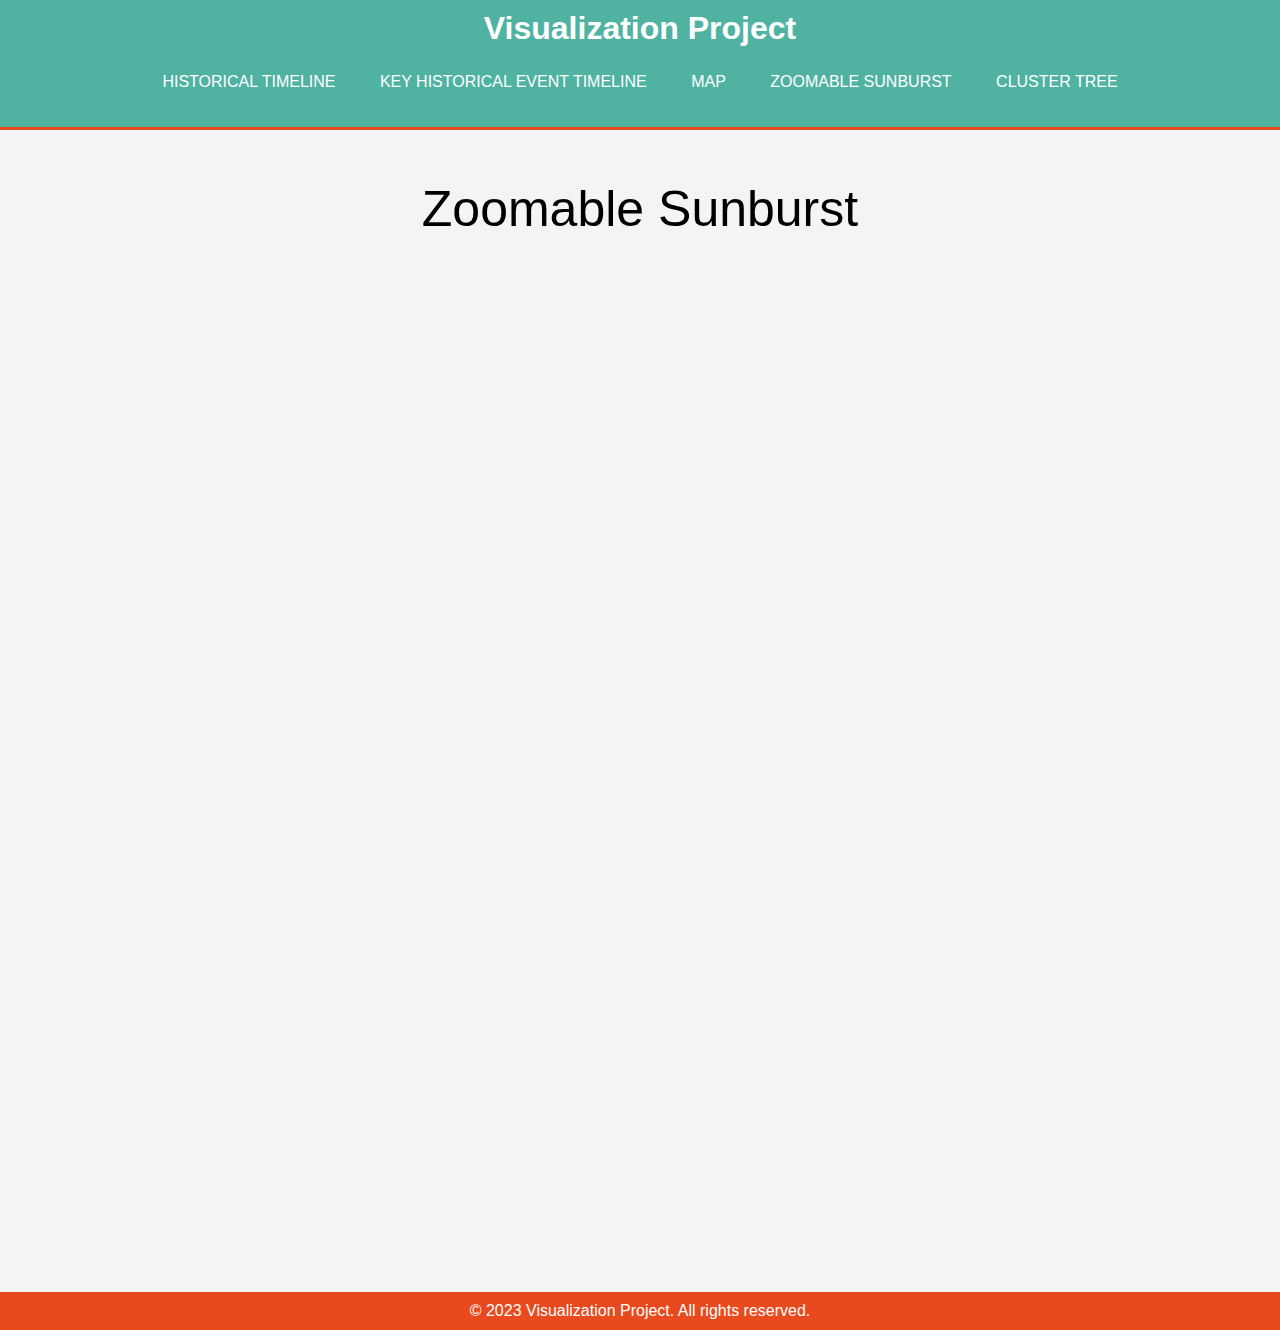
<file: sunburst.html>
<!DOCTYPE html>
<html lang="en">
<head>
    <meta charset="UTF-8">
    <meta name="viewport" content="width=device-width, initial-scale=1.0">
    <title>Visualization Project</title>
    <script src="https://d3js.org/d3.v5.min.js"></script>
    <link rel="stylesheet" href="css/style.css">
</head>
<body>
    <header>
        <div class="container">
            <div id="branding">
                <h1>Visualization Project</h1>
            </div>
            <nav>
                <ul>
                    <li><a href="index.html">Historical Timeline</a></li>
                    <li><a href="timeline.html">Key Historical Event Timeline</a></li>
                    <li><a href="map.html">Map</a></li>
                    <li><a href="sunburst.html">Zoomable Sunburst</a></li>
                    <li><a href="tree.html">Cluster Tree</a></li>
                </ul>
            </nav>
        </div>
    </header>
    <div>
    <p style="text-align: center; font-size: 50px">Zoomable Sunburst</p>
  </div>
  <div id="container">
    <svg id="partitionSVG" width="1000" height="1000"></svg>
  </div>

  <script>
      (function () {
    'use strict';  // Enable strict mode

    
    const formatNumber = d3.format(",d");  // format numbers with commas

    
    const totalWidth = 1500;
    const radiusOfChart = totalWidth / 6;

    // here we can define the arc generator
    const sunburstArc = d3.arc()
            .startAngle(d => d.x0)  // start angle
            .endAngle(d => d.x1)  // end angle
            .padAngle(d => Math.min((d.x1 - d.x0) / 2, 0.005)) 
            .padRadius(radiusOfChart * 1.5)
            .innerRadius(d => d.y0 * radiusOfChart)
            .outerRadius(d => Math.max(d.y0 * radiusOfChart, d.y1 * radiusOfChart - 1));

    // creating partition layout with hierarchy data
    const generatePartition = data => {
        const root = d3.hierarchy(data)
                .sum(d => d.size)
                .sort((a, b) => b.value - a.value);
        return d3.partition()
                 .size([2 * Math.PI, root.height + 1])
                 (root);
    };

    // Loading JSON data
    d3.json('countries.json').then((data) => {
        console.log(data);
      
        const rdata = generatePartition(data);
        // Create a color scale based on the number of children
        const colorScale = d3.scaleOrdinal()
                .range(d3.quantize(d3.interpolateRainbow, data.children.length + 1));

        rdata.each(d => d.current = d);

        // Select the SVG element / set styles for the canvas
        const svgCanvas = d3.select('#partitionSVG')
                .style("width", "100%")
                .style("height", "auto")
                .style("font", "9px sans-serif");

        const groupElement = svgCanvas.append("g")
                .attr("transform", `translate(${totalWidth / 2},${totalWidth / 2})`);

        // Append path elements for each arc
        const pathElements = groupElement.append("g")
                .selectAll("path")
                .data(rdata.descendants().slice(1))
                .join("path")
                .attr("fill", d => {
                    while (d.depth > 1) d = d.parent;
                    return colorScale(d.data.name);
                })
                .attr("fill-opacity", d => checkVisibility(d.current) ? (d.children ? 0.6 : 0.4) : 0)
                .attr("d", d => sunburstArc(d.current)); // Draw each arc

        pathElements.filter(d => d.children)
                .style("cursor", "pointer")
                .on("click", onClick);

        // Add title tooltips to each arc
        pathElements.append("title")
                .text(d => `${d.ancestors().map(d => d.data.name).reverse().join("/")}\n${formatNumber(d.value)}`);

        // Add text labels to each arc
        const labelElements = groupElement.append("g")
                .attr("pointer-events", "none")
                .attr("text-anchor", "middle")
                .style("user-select", "none")
                .selectAll("text")
                .data(rdata.descendants().slice(1))
                .join("text")
                .attr("dy", "0.35em")
                .attr("fill-opacity", d => +checkLabelVisibility(d.current))
                .attr("transform", d => labelPlacement(d.current))
                .text(d => d.data.name);

        // Append a central circle for resetting the zoom level
        const centrald = groupElement.append("circle")
                .datum(rdata)
                .attr("r", radiusOfChart)
                .attr("fill", "none")
                .attr("pointer-events", "all")
                .on("click", onClick);

        
        function onClick(clickedData) {
            centrald.datum(clickedData.parent || rdata);

            rdata.each(d => d.target = {
                    x0: Math.max(0, Math.min(1, (d.x0 - clickedData.x0) / (clickedData.x1 - clickedData.x0))) * 2 * Math.PI,
                    x1: Math.max(0, Math.min(1, (d.x1 - clickedData.x0) / (clickedData.x1 - clickedData.x0))) * 2 * Math.PI,
                    y0: Math.max(0, d.y0 - clickedData.depth),
                    y1: Math.max(0, d.y1 - clickedData.depth)
                });

            const t = groupElement.transition().duration(750);

            pathElements.transition(t)
                .tween("data", d => {
                    const i = d3.interpolate(d.current, d.target);
                    return t => d.current = i(t);
                })
                .filter(function (d) {
                    return +this.getAttribute("fill-opacity") || checkVisibility(d.target);
                })
                .attr("fill-opacity", d => checkVisibility(d.target) ? (d.children ? 0.6 : 0.4) : 0)
                .attrTween("d", d => () => sunburstArc(d.current));

            labelElements.filter(function (d) {
                return +this.getAttribute("fill-opacity") || checkLabelVisibility(d.target);
            }).transition(t)
                    .attr("fill-opacity", d => +checkLabelVisibility(d.target))
                    .attrTween("transform", d => () => labelPlacement(d.current));
        }

        


        
function labelPlacement(d) {
    const midAngleDegrees = ((d.x0 + d.x1) / 2) * (180 / Math.PI) - 90;
    const labelRadius = (d.y0 + d.y1) / 2 * radiusOfChart;
    const rotationAdjustment = midAngleDegrees < 90 ? 0 : 180;

    return `rotate(${midAngleDegrees}) translate(${labelRadius},0) rotate(${rotationAdjustment})`;
}

        
        function checkVisibility(d) {
            return d.y1 <= 3 && d.y0 >= 1 && d.x1 > d.x0;
        }

    
        function checkLabelVisibility(d) {
            return d.y1 <= 3 && d.y0 >= 1 && (d.y1 - d.y0) * (d.x1 - d.x0) > 0.03;
        }
    });

}());

  </script>
    <footer>
        <p class="copyright">&copy; 2023 Visualization Project. All rights reserved.</p>
    </footer>
</body>
</html>
</file>
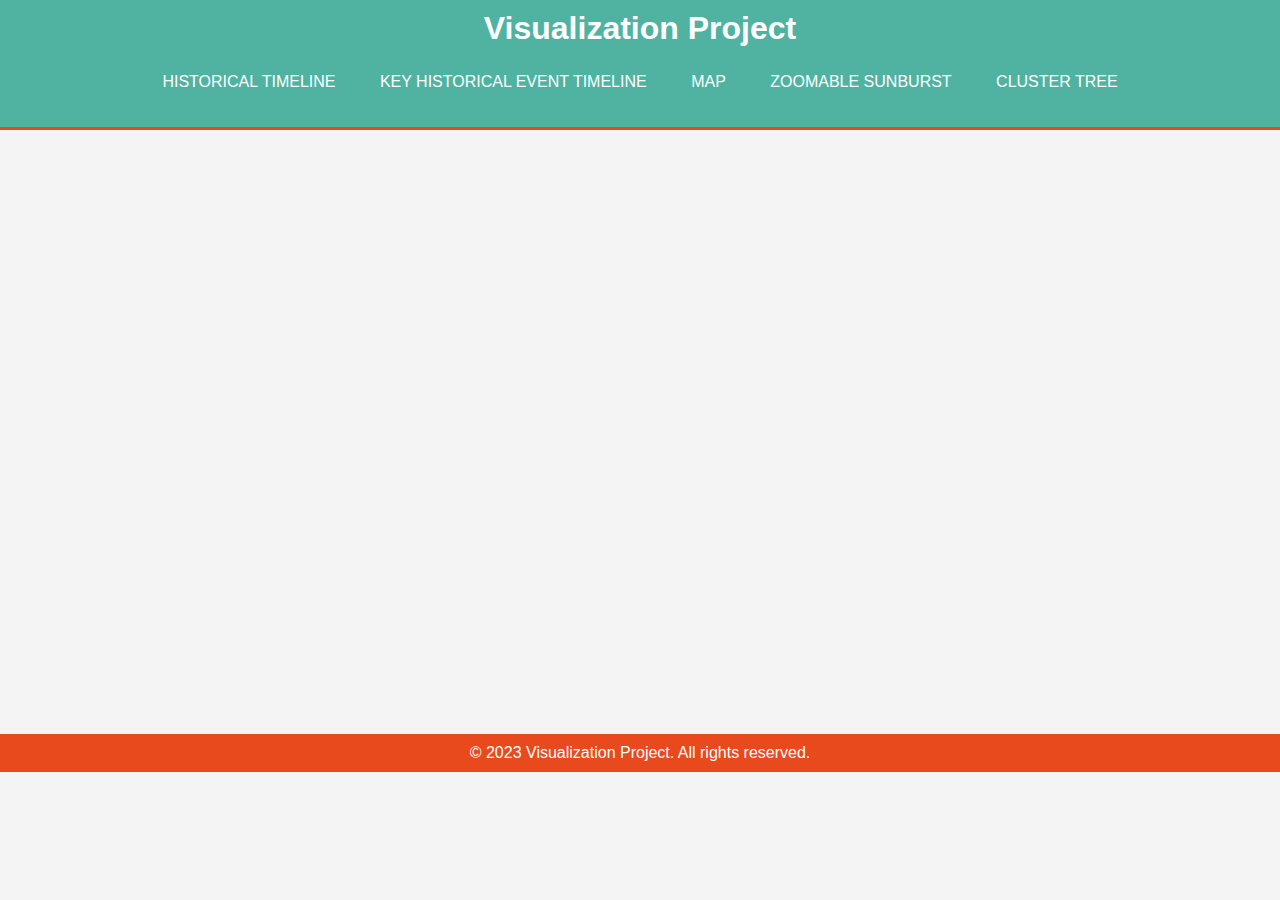
<file: tree.html>
<!DOCTYPE html>
<html lang="en">
<head>
    <meta charset="UTF-8">
    <meta name="viewport" content="width=device-width, initial-scale=1.0">
    <title>Visualization Project</title>
    <script src="https://d3js.org/d3.v5.min.js"></script>
    <link rel="stylesheet" href="css/style.css">
</head>
<body>
    <header>
        <div class="container">
            <div id="branding">
                <h1>Visualization Project</h1>
            </div>
            <nav>
                <ul>
                    <li><a href="index.html">Historical Timeline</a></li>
                    <li><a href="timeline.html">Key Historical Event Timeline</a></li>
                    <li><a href="map.html">Map</a></li>
                    <li><a href="sunburst.html">Zoomable Sunburst</a></li>
                    <li><a href="tree.html">Cluster Tree</a></li>
                </ul>
            </nav>
        </div>
    </header>
    
  <div id="container">
    <svg id="treeSVG" width="960" height="600"></svg>
  </div>

  <script>
      d3.json("countries_tree.json").then(function(dataset) {

  // Configure margins and canvas dimensions
  var chartMargin = {top: 40, right: 200, bottom: 40, left: 200},
  chartHeight = 1000 - chartMargin.top - chartMargin.bottom,
      chartWidth = 5200 - chartMargin.left - chartMargin.right;

  // Create an SVG canvas
  var svgCanvas = d3.select("#treeSVG")
    .attr("height", chartHeight + chartMargin.top + chartMargin.bottom)
    .attr("width", chartWidth + chartMargin.right + chartMargin.left)
    .append("g")
    .attr("transform", "translate(" + chartMargin.left + "," + chartMargin.top + ")");

    var animDuration = 750;
    var rootNode;
    var indexCounter = 0;


  //  setup of layout
  var treeLayout = d3.tree()
      .size([chartHeight, chartWidth])
      .separation(function(a, b) {
          return a.parent === b.parent ? 1 : 2;
      });

  // Process hierarchy data
  rootNode = d3.hierarchy(dataset, function(d) { return d.children; });
  rootNode.x0 = chartHeight / 2;
  rootNode.y0 = 0;

  // Initialize the display to show a few nodes
  rootNode.children.forEach(toggleCollapse);

  updateChart(rootNode);

  // Collapse the node and all its children
  function toggleCollapse(node) {
    if(node.children) {
      node._children = node.children;
      node._children.forEach(toggleCollapse);
      node.children = null;
    }
  }

  // Update the nodes and links
  function updateChart(sourceNode) {
    var treeData = treeLayout(rootNode);
    var nodeData = treeData.descendants(),
        linkData = treeData.descendants().slice(1);

    // Normalize for fixed-depth
    nodeData.forEach(function(d) { d.y = d.depth * 180; });

    // Node selection and enter node group
    var nodeGroup = svgCanvas.selectAll('g.nodeGroup')
        .data(nodeData, function(d) { return d.id || (d.id = ++indexCounter); });

    var nodeEnterGroup = nodeGroup.enter().append('g')
        .attr('class', 'nodeGroup')
        .attr("transform", function(d) {
          return "translate(" + sourceNode.y0 + "," + sourceNode.x0 + ")";
        })
        .on('click', handleNodeClick);

    // Add node circles
    nodeEnterGroup.append('circle')
        .attr('r', 5)
        .attr('class', 'nodeCircle')
        .style("fill", function(d) {
            return d3.schemeCategory10[d.depth % 10];
        });

    // Add node text
    nodeEnterGroup.append('text')
    .attr("dy", ".35em")
    .attr("x", function(d) {
        return d.children || d._children ? -13 : 13;
    })
    .attr("text-anchor", function(d) {
        return d.children || d._children ? "end" : "start";
    })
    .style("font-weight", "bold")
    .text(function(d) { return d.data.name; });

    // Node update
    var nodeUpdateGroup = nodeEnterGroup.merge(nodeGroup);

    nodeUpdateGroup.transition()
      .duration(animDuration)
      .attr("transform", function(d) { 
          return "translate(" + d.y + "," + d.x + ")";
      });

    // Update node attributes and style
    nodeUpdateGroup.select('circle.nodeCircle')
      .attr('r', 10)
      .style("fill", function(d) {
          return d3.schemeCategory10[d.depth % 10];
      })
      .attr('cursor', 'pointer');

    // Node exit transition
    var nodeExitGroup = nodeGroup.exit().transition()
        .duration(animDuration)
        .attr("transform", function(d) {
            return "translate(" + sourceNode.y + "," + sourceNode.x + ")";
        })
        .remove();

    nodeExitGroup.select('circle')
      .attr('r', 1e-6);

    nodeExitGroup.select('text')
      .style('fill-opacity', 1e-6);

    // Link section
    var linkPath = svgCanvas.selectAll('path.linkPath')
        .data(linkData, function(d) { return d.id; });

    var linkEnter = linkPath.enter().insert('path', "g")
        .attr("class", "linkPath")
        .style("stroke", function(d) {
          return d3.schemeCategory10[d.depth % 10];
        })
        .attr('d', function(d) {
          var origin = {x: sourceNode.x0, y: sourceNode.y0};
          return straightPath(origin, origin);
        });

    // Link update
    var linkUpdate = linkEnter.merge(linkPath);

    linkUpdate.transition()
        .duration(animDuration)
        .attr('d', function(d) { return straightPath(d, d.parent) });

    // Link exit transition
    var linkExit = linkPath.exit().transition()
        .duration(animDuration)
        .attr('d', function(d) {
          var origin = {x: sourceNode.x, y: sourceNode.y};
          return straightPath(origin, origin);
        })
        .remove();

    // Stash the old positions for transition
    nodeData.forEach(function(d) {
      d.y0 = d.y;
      d.x0 = d.x;
    });

    // Draw a straight path from parent to the child nodes
    function straightPath(s, d) {
      return `M ${s.y},${s.x} L ${d.y},${d.x}`;
    }

    // Toggle children on click
    function handleNodeClick(clickedNode) {
      if (clickedNode.children) {
          clickedNode._children = clickedNode.children;
          clickedNode.children = null;
        } else {
          clickedNode.children = clickedNode._children;
          clickedNode._children = null;
        }
      updateChart(clickedNode);
    }
  }
});

  </script>
    <footer>
        <p class="copyright">&copy; 2023 Visualization Project. All rights reserved.</p>
    </footer>
</body>
</html>
</file>
<file: css/style.css>
body {
    font-family: Arial, sans-serif;
    margin: 0;
    padding: 0;
    background-color: #f4f4f4;
}
.container {
    width: 80%;
    max-width: 1200px; /* Maximum width of the container */
    margin: auto;
    overflow: hidden;
}
header {
    background: #50b3a2;
    color: white;
    padding: 10px 0; /* Reduced padding for smaller screens */
    min-height: 70px;
    border-bottom: #e8491d 3px solid;
}
header a {
    color: #ffffff;
    text-decoration: none;
    text-transform: uppercase;
    font-size: 16px;
}
header ul {
    padding: 0;
    list-style: none;
    text-align: center; /* Center align for smaller screens */
}
header li {
    display: inline-block; /* Changed from inline to inline-block */
    margin: 10px 20px; /* Consistent margin for all sides */
}
header #branding {
    text-align: center; /* Center branding for smaller screens */
    width: 100%; /* Full width for smaller screens */
    float: none; /* Remove float for smaller screens */
}
header #branding h1 {
    margin: 0;
}
header nav {
    clear: both; /* Clear float */
    text-align: center; /* Center align nav for smaller screens */
}
footer {
    background-color: #e8491d;
    color: white;
    text-align: center;
    padding: 10px 0;
    position: relative; /* Changed from fixed to relative */
    width: 100%;
}
.copyright {
    margin: 0;
    padding: 0;
}
@media (max-width: 768px) {
    .container, header nav, header #branding, header li {
        width: 100%;
    }
    header li {
        margin: 10px 0; /* Stack the links vertically */
    }
    header a {
        font-size: 14px; /* Smaller font size for smaller screens */
    }
}
@media (max-width: 480px) {
    header li {
        display: block; /* Each link as a block for smaller screens */
    }
}
</file>
